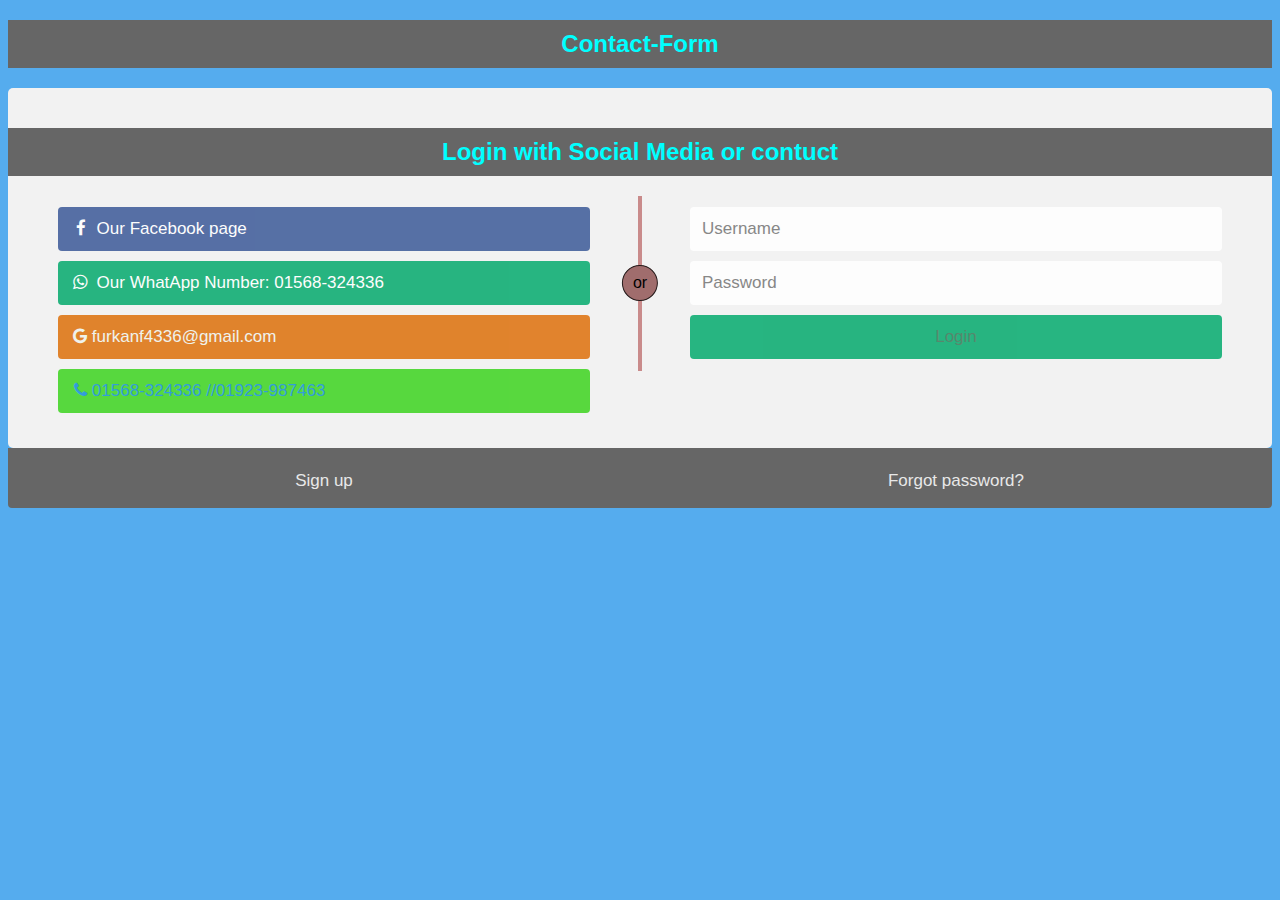
<file: contac.html>
<!DOCTYPE html>
<html lang="en">

<head>
    <meta charset="UTF-8">
    <meta http-equiv="X-UA-Compatible" content="IE=edge">
    <meta name="viewport" content="width=device-width, initial-scale=1.0">
    <link rel="stylesheet" href="https://cdnjs.cloudflare.com/ajax/libs/font-awesome/4.7.0/css/font-awesome.min.css">
    <link rel="stylesheet" href="contact.css">
    <title>Contact-US</title>
</head>

<body>
    <h2>Contact-Form</h2>
    <div class="container">
        <form action="/action_page.php">
            <div class="row">
                <h2 style="text-align:center">Login with Social Media or contuct</h2>
                <div class="vl">
                    <span class="vl-innertext">or</span>
                </div>

                <div class="col">
                    <a href="https://www.facebook.com/Honest-shopping-109435925175262/?__tn__=%3C*F" class="fb btn">
                        <i class="fa fa-facebook fa-fw"></i> Our Facebook page</a>
                    <a href="https://www.whatsapp.com/" class="twitter btn"><i class="fa fa-whatsapp fa-fw"></i> Our WhatApp Number:
                    01568-324336</a>
                    <a href="https://mail.google.com/mail/u/0/#inbox" class="google btn"><i class="fa fa-google fa-fw"></i>furkanf4336@gmail.com</a>
                    <a href="" class="phone btn"><i class="fa fa-phone fa-fw"></i>01568-324336 //01923-987463 </a>
                </div>

                <div class="col">
                    <div class="hide-md-lg">
                        <p>Or sign in manually:</p>
                    </div>

                    <input type="text" name="username" placeholder="Username" required>
                    <input type="password" name="password" placeholder="Password" required>
                    <input type="submit" value="Login">
                </div>

            </div>
        </form>
    </div>

    <div class="bottom-container">
        <div class="row">
            <div class="col">
                <a href="../loginwork/Ragisterpage.html" style="color:white" class="btn">Sign up</a>
            </div>
            <div class="col">
                <a href="../loginwork/forget.html" style="color:white" class="btn">Forgot password?</a>
            </div>
        </div>
    </div>
</body>

</html>
</file>
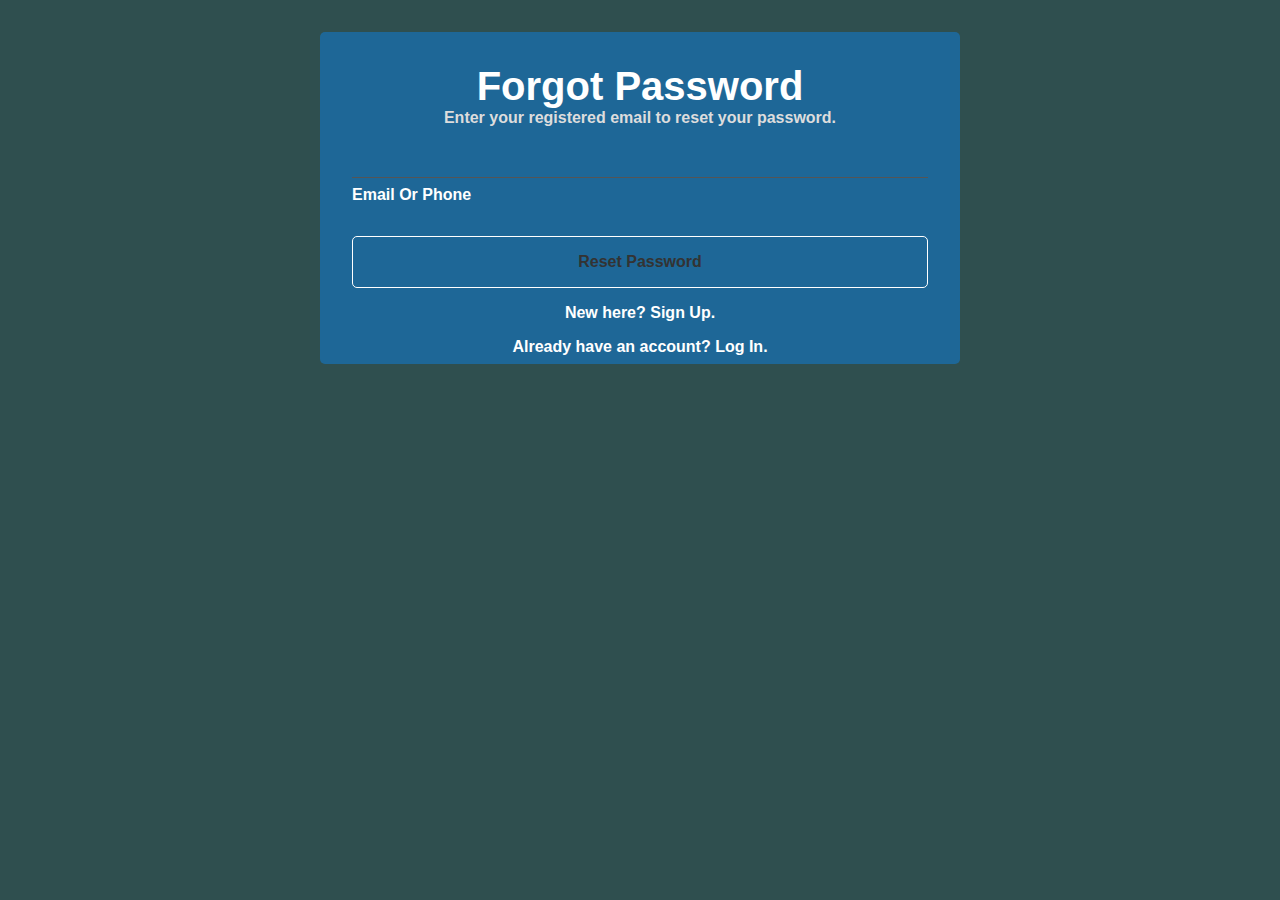
<file: forget.html>
<!DOCTYPE html>
<html lang="en">

<head>

    <head>
        <meta charset="UTF-8">
        <meta name="viewport" content="width=device-width, initial-scale=1">
        <meta name="author" content="Yinka Enoch Adedokun">
        <meta name="description" content="Simple Forgot Password Page Using HTML and CSS">
        <meta name="keywords" content="forgot password page, basic html and css">
        <link rel="stylesheet" href="forgat.css">
        <title>Forgot Password Page - HTML + CSS</title>
    </head>
</head>

<body>

    <body>
        <div class="row">
            <h1>Forgot Password</h1>
            <h6 class="information-text">Enter your registered email to reset your password.</h6>
            <div class="form-group">
                <input type="email" name="user_email" id="user_email">
                <p><label for="username">Email Or Phone</label></p>
                <button onclick="showSpinner()">Reset Password</button>
            </div>
            <div class="footer">
                <h5>New here? <a href="Ragisterpage.html">Sign Up.</a></h5>
                <h5>Already have an account? <a href="login.html">Log In.</a></h5>
            </div>
        </div>
    </body>

</body>

</html>
</file>
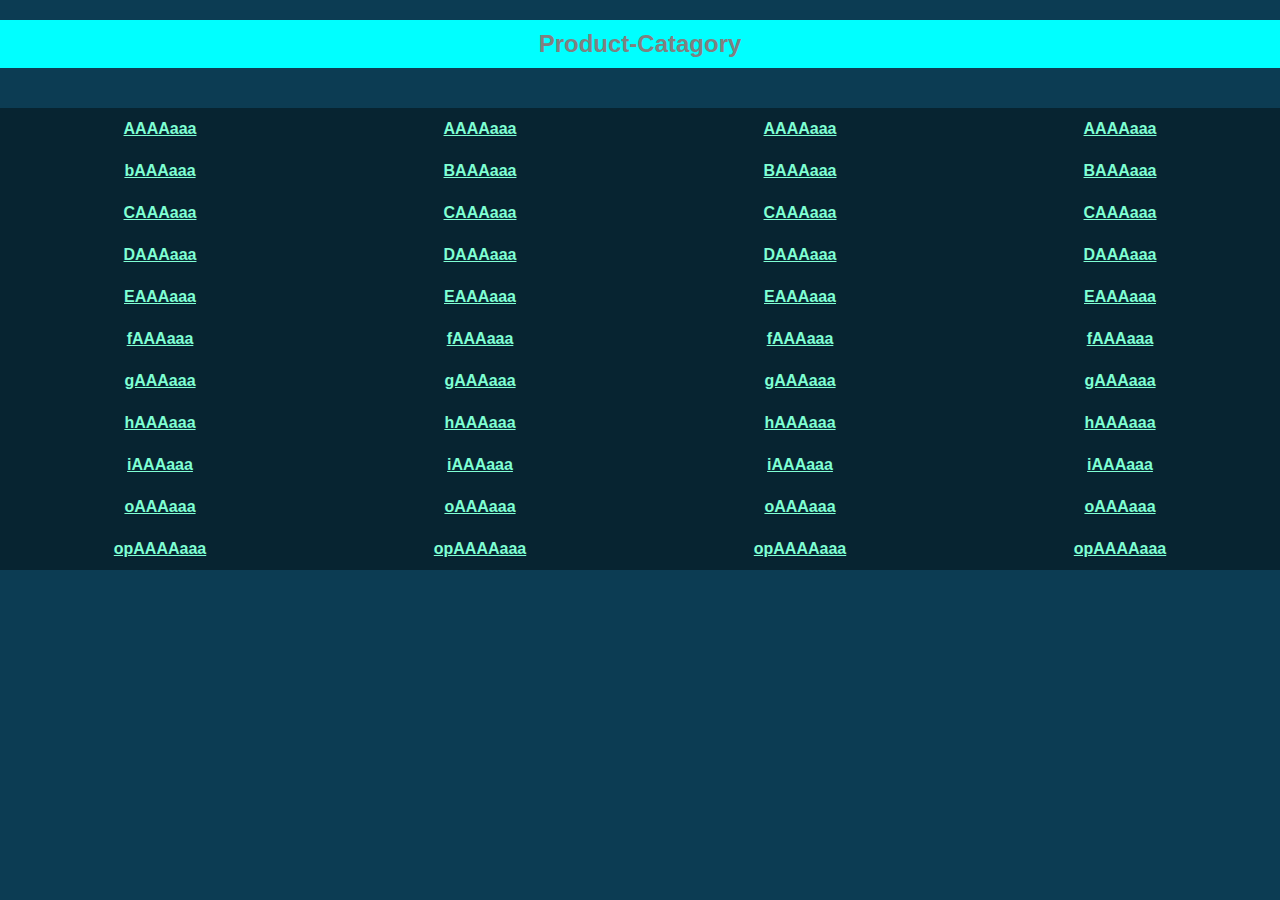
<file: product.html>
<!DOCTYPE html>
<html lang="en">

<head>
    <link rel="stylesheet" href="product.css">
    <meta charset="UTF-8">
    <meta http-equiv="X-UA-Compatible" content="IE=edge">
    <meta name="viewport" content="width=device-width, initial-scale=1.0">
    <title>Product-catagory</title>
</head>

<body>
    <div class="head">
        <h2>Product-Catagory</h2>
    </div>
    <div class="table">
        <table id="customers">
            <tr>
                <th><a href="">AAAAaaa</a></th>
                <th><a href="">AAAAaaa</a></th>
                <th><a href="">AAAAaaa</a></th>
                <th><a href="">AAAAaaa</a></th>
            </tr>
            <tr>
                <th><a href="">bAAAaaa</a></th>
                <th><a href="">BAAAaaa</a></th>
                <th><a href="">BAAAaaa</a></th>
                <th><a href="">BAAAaaa</a></th>
            </tr>
            <tr>
                <th><a href="">CAAAaaa</a></th>
                <th><a href="">CAAAaaa</a></th>
                <th><a href="">CAAAaaa</a></th>
                <th><a href="">CAAAaaa</a></th>
            </tr>
            <tr>
                <th><a href="">DAAAaaa</a></th>
                <th><a href="">DAAAaaa</a></th>
                <th><a href="">DAAAaaa</a></th>
                <th><a href="">DAAAaaa</a></th>
            </tr>
            <tr>
                <th><a href="">EAAAaaa</a></th>
                <th><a href="">EAAAaaa</a></th>
                <th><a href="">EAAAaaa</a></th>
                <th><a href="">EAAAaaa</a></th>
            </tr>
            <tr>
                <th><a href="">fAAAaaa</a></th>
                <th><a href="">fAAAaaa</a></th>
                <th><a href="">fAAAaaa</a></th>
                <th><a href="">fAAAaaa</a></th>
            </tr>
            <tr>
                <th><a href="">gAAAaaa</a></th>
                <th><a href="">gAAAaaa</a></th>
                <th><a href="">gAAAaaa</a></th>
                <th><a href="">gAAAaaa</a></th>
            </tr>
            <tr>
                <th><a href="">hAAAaaa</a></th>
                <th><a href="">hAAAaaa</a></th>
                <th><a href="">hAAAaaa</a></th>
                <th><a href="">hAAAaaa</a></th>
            </tr>
            <tr>
                <th><a href="">iAAAaaa</a></th>
                <th><a href="">iAAAaaa</a></th>
                <th><a href="">iAAAaaa</a></th>
                <th><a href="">iAAAaaa</a></th>
            </tr>
            <tr>
                <th><a href="">oAAAaaa</a></th>
                <th><a href="">oAAAaaa</a></th>
                <th><a href="">oAAAaaa</a></th>
                <th><a href="">oAAAaaa</a></th>
            </tr>
            <tr>
                <th><a href="">opAAAAaaa</a></th>
                <th><a href="">opAAAAaaa</a></th>
                <th><a href="">opAAAAaaa</a></th>
                <th><a href="">opAAAAaaa</a></th>
            </tr>
        </table>

    </div>

</body>

</html>
</file>
<file: contact.css>
body {
    font-family: Arial, Helvetica, sans-serif;
    background-color: #55ACEE;
}

* {
    box-sizing: border-box;
}

h2 {
    text-align: center;
    display: block;
    background-color: #666;
    color: aqua;
    padding: 10px;
}


/* style the container */

.container {
    position: relative;
    border-radius: 5px;
    background-color: #f2f2f2;
    padding: 20px 0 30px 0;
}


/* style inputs and link buttons */

input,
.btn {
    width: 100%;
    padding: 12px;
    border: none;
    border-radius: 4px;
    margin: 5px 0;
    opacity: 0.85;
    display: inline-block;
    font-size: 17px;
    line-height: 20px;
    text-decoration: none;
    /* remove underline from anchors */
}

input:hover,
.btn:hover {
    opacity: 1;
}


/* add appropriate colors to fb, twitter and google buttons */

.fb {
    background-color: #3B5998;
    color: white;
}

.twitter {
    background-color: #04AA6D;
    color: white;
}

.google {
    background-color: hwb(29 4% 13%);
    color: rgb(239, 243, 236);
}

.phone {
    background-color: hwb(110 12% 17%);
    color: rgb(17, 143, 216);
}


/* style the submit button */

input[type=submit] {
    background-color: #04AA6D;
    color: rgb(60, 117, 86);
    cursor: pointer;
}

input[type=submit]:hover {
    background-color: #45a049;
}


/* Two-column layout */

.col {
    float: left;
    width: 50%;
    margin: auto;
    padding: 0 50px;
    margin-top: 6px;
}


/* Clear floats after the columns */

.row:after {
    content: "";
    display: table;
    clear: both;
}


/* vertical line */

.vl {
    position: absolute;
    left: 50%;
    transform: translate(-50%);
    border: 2px solid rgb(201, 139, 139);
    height: 175px;
}


/* text inside the vertical line */

.vl-innertext {
    position: absolute;
    top: 50%;
    transform: translate(-50%, -50%);
    background-color: #a06d6d;
    border: 1px solid rgb(36, 25, 25);
    border-radius: 50%;
    padding: 8px 10px;
}


/* hide some text on medium and large screens */

.hide-md-lg {
    display: none;
}


/* bottom container */

.bottom-container {
    text-align: center;
    background-color: #666;
    border-radius: 0px 0px 4px 4px;
}


/* Responsive layout - when the screen is less than 650px wide, make the two columns stack on top of each other instead of next to each other */

@media screen and (max-width: 650px) {
    .col {
        width: 100%;
        margin-top: 0;
    }
    /* hide the vertical line */
    .vl {
        display: none;
    }
    /* show the hidden text on small screens */
    .hide-md-lg {
        display: block;
        text-align: center;
    }
}
</file>
<file: forgat.css>
* {
    margin: 0;
    padding: 0;
    box-sizing: border-box;
    font-family: "segoe ui", verdana, helvetica, arial, sans-serif;
    font-size: 16px;
    transition: all 500ms ease;
}

body {
    -webkit-font-smoothing: antialiased;
    -moz-osx-font-smoothing: grayscale;
    text-rendering: optimizeLegibility;
    -moz-font-feature-settings: "liga" on;
    background-color: darkslategrey;
}

.row {
    background-color: rgba(20, 120, 200, 0.6);
    color: #fff;
    text-align: center;
    padding: 2em 2em 0.5em;
    width: 90%;
    margin: 2em auto;
    border-radius: 5px;
}

.row h1 {
    font-size: 2.5em;
}

.row .form-group {
    margin: 0.5em 0;
}

.row .form-group label {
    display: block;
    color: #fff;
    text-align: left;
    font-weight: 600;
}

.row .form-group input,
.row .form-group button {
    display: block;
    padding: 0.5em 0;
    width: 100%;
    margin-top: 1em;
    margin-bottom: 0.5em;
    background-color: inherit;
    border: none;
    border-bottom: 1px solid #555;
    color: #eee;
}

.row .form-group input:focus,
.row .form-group button:focus {
    background-color: #fff;
    color: #000;
    border: none;
    padding: 1em 0.5em;
    animation: pulse 1s infinite ease;
}

.row .form-group button {
    border: 1px solid #fff;
    border-radius: 5px;
    outline: none;
    -moz-user-select: none;
    user-select: none;
    color: #333;
    font-weight: 800;
    cursor: pointer;
    margin-top: 2em;
    padding: 1em;
}

.row .form-group button:hover,
.row .form-group button:focus {
    background-color: #fff;
}

.row .form-group button.is-loading::after {
    animation: spinner 500ms infinite linear;
    content: "";
    position: absolute;
    margin-left: 2em;
    border: 2px solid #000;
    border-radius: 100%;
    border-right-color: transparent;
    border-left-color: transparent;
    height: 1em;
    width: 4%;
}

.row .footer h5 {
    margin-top: 1em;
}

.row .footer p {
    margin-top: 2em;
}

.row .footer p .symbols {
    color: #444;
}

.row .footer a {
    color: inherit;
    text-decoration: none;
}

.information-text {
    color: #ddd;
}

@media screen and (max-width: 320px) {
    .row {
        padding-left: 1em;
        padding-right: 1em;
    }
    .row h1 {
        font-size: 1.5em !important;
    }
}

@media screen and (min-width: 900px) {
    .row {
        width: 50%;
    }
}
</file>
<file: product.css>
* {
    margin: 0;
    padding: 0;
    font-family: "Open Sans", sans-serif;
    box-sizing: border-box;
}

body {
    background-color: #0c3c53;
}

.head {
    text-align: center;
    width: 100%;
    color: gray;
    margin-top: 20px;
    background-color: aqua;
    padding: 10px;
}

.table {
    text-align: center;
    margin-top: 40px;
    width: 100%;
}

#customers {
    font-family: Arial, Helvetica, sans-serif;
    border-collapse: collapse;
    width: 100%;
}

#customers td,
#customers th {
    padding: 8px;
}

a {
    color: aquamarine;
    padding: 12px;
}

#customers a:hover {
    background-color: rgb(28, 9, 199);
}

#customers th {
    padding-top: 12px;
    padding-bottom: 12px;
    text-align: center;
    background-color: rgb(0, 0, 0, 0.4);
    color: rgb(13, 193, 206);
    margin-right: 30px;
}
</file>
